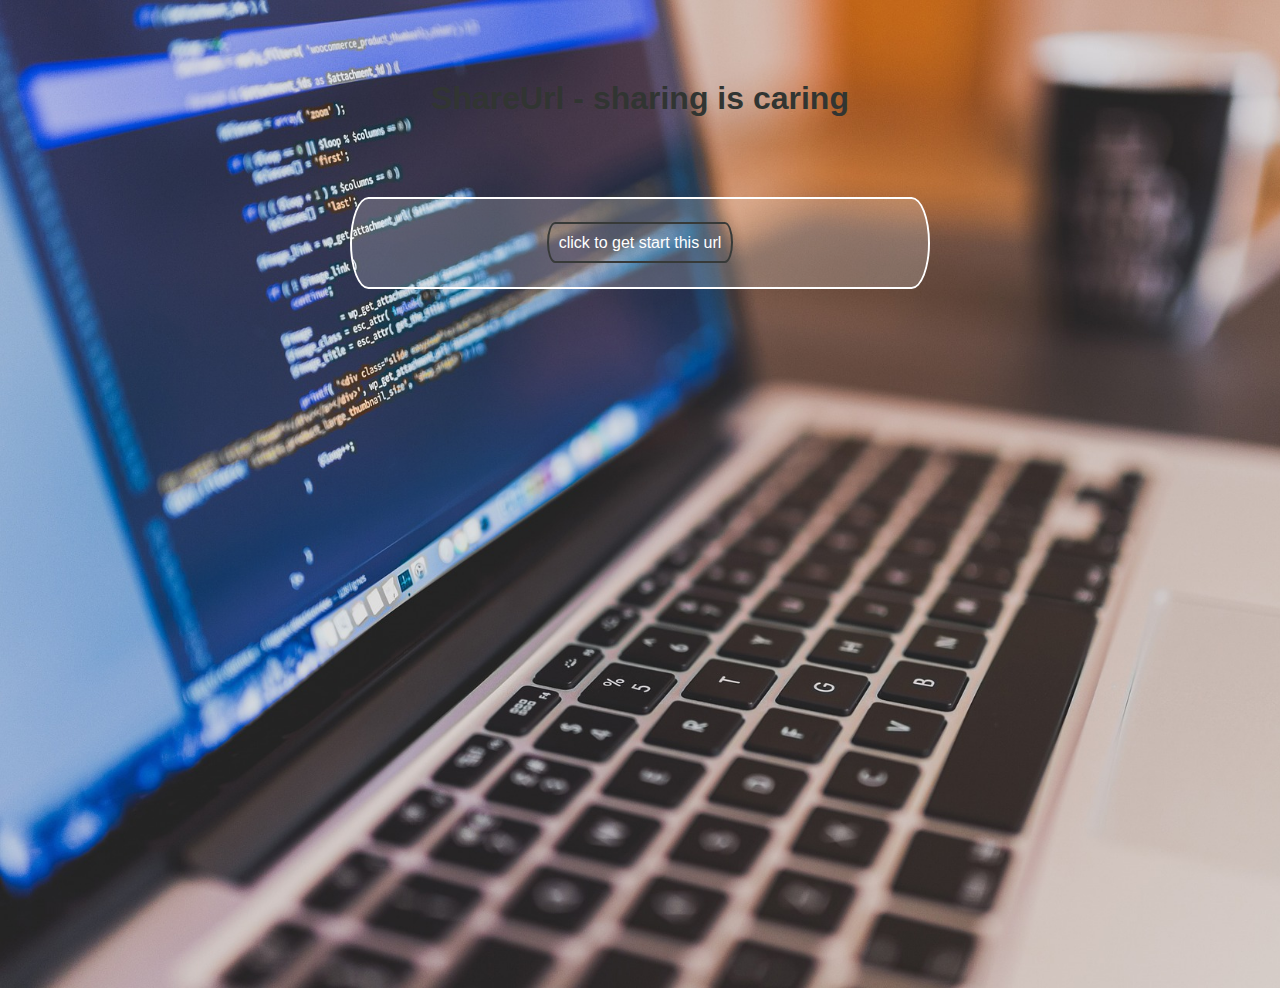
<file: templates/navigate.html>
<!DOCTYPE html>
<html lang="en">

<head>
    <title>ShareUrl-sharing is caring</title>
    <script type="text/javascript" src="../static/js/jquery-3.2.1.min.js"></script>
    <link href="../static/css/popup.css" rel="stylesheet">
</head>

<body>
    <script>
        var go = function () {
            var event = document.createEvent('Event');
            event.initEvent('invokeVkEvent');
            document.dispatchEvent(event);
        }
    </script>
    <h1>ShareUrl - sharing is caring</h1>
    <div class="box">
        <a class="button" href="javascript:go();">click to get start this url</a>
    </div>
    <!-- <div id="popup1" class="overlay">
        <div class="popup">
            <h2>Here i am</h2>
            <a class="close" href="#">&times;</a>
            <div class="content">
                Thank to pop me out of that button, but now i'm done so you can close this window.
            </div>
        </div>
    </div> -->
</body>

</html>
</file>
<file: static/css/popup.css>
body {
    font-family: Arial, sans-serif;
    background: url(background1.jpg) no-repeat;
    background-size: cover;
    height: 100vh;
  }
  
  h1 {
    text-align: center;
    font-family: Tahoma, Arial, sans-serif;
    color: #313532;
    margin: 80px 0;
  }
  
  .box {
    width: 40%;
    margin: 0 auto;
    background: rgba(255,255,255,0.2);
    padding: 35px;
    border: 2px solid #fff;
    border-radius: 20px/50px;
    background-clip: padding-box;
    text-align: center;
  }
  
  .button {
    font-size: 1em;
    padding: 10px;
    color: #fff;
    border: 2px solid #373A38;
    border-radius: 20px/50px;
    text-decoration: none;
    cursor: pointer;
    transition: all 0.3s ease-out;
  }
  .button:hover {
    background: #454F49;
  }
  
  .overlay {
    position: fixed;
    top: 0;
    bottom: 0;
    left: 0;
    right: 0;
    background: rgba(0, 0, 0, 0.7);
    transition: opacity 500ms;
    visibility: hidden;
    opacity: 0;
  }
  .overlay:target {
    visibility: visible;
    opacity: 1;
  }
  
  .popup {
    margin: 70px auto;
    padding: 20px;
    background: #fff;
    border-radius: 5px;
    width: 30%;
    position: relative;
    transition: all 5s ease-in-out;
  }
  
  .popup h2 {
    margin-top: 0;
    color: #333;
    font-family: Tahoma, Arial, sans-serif;
  }
  .popup .close {
    position: absolute;
    top: 20px;
    right: 30px;
    transition: all 200ms;
    font-size: 30px;
    font-weight: bold;
    text-decoration: none;
    color: #333;
  }
  .popup .close:hover {
    color: #06D85F;
  }
  .popup .content {
    max-height: 30%;
    overflow: auto;
  }
  
  @media screen and (max-width: 700px){
    .box{
      width: 70%;
    }
    .popup{
      width: 70%;
    }
  }
</file>
